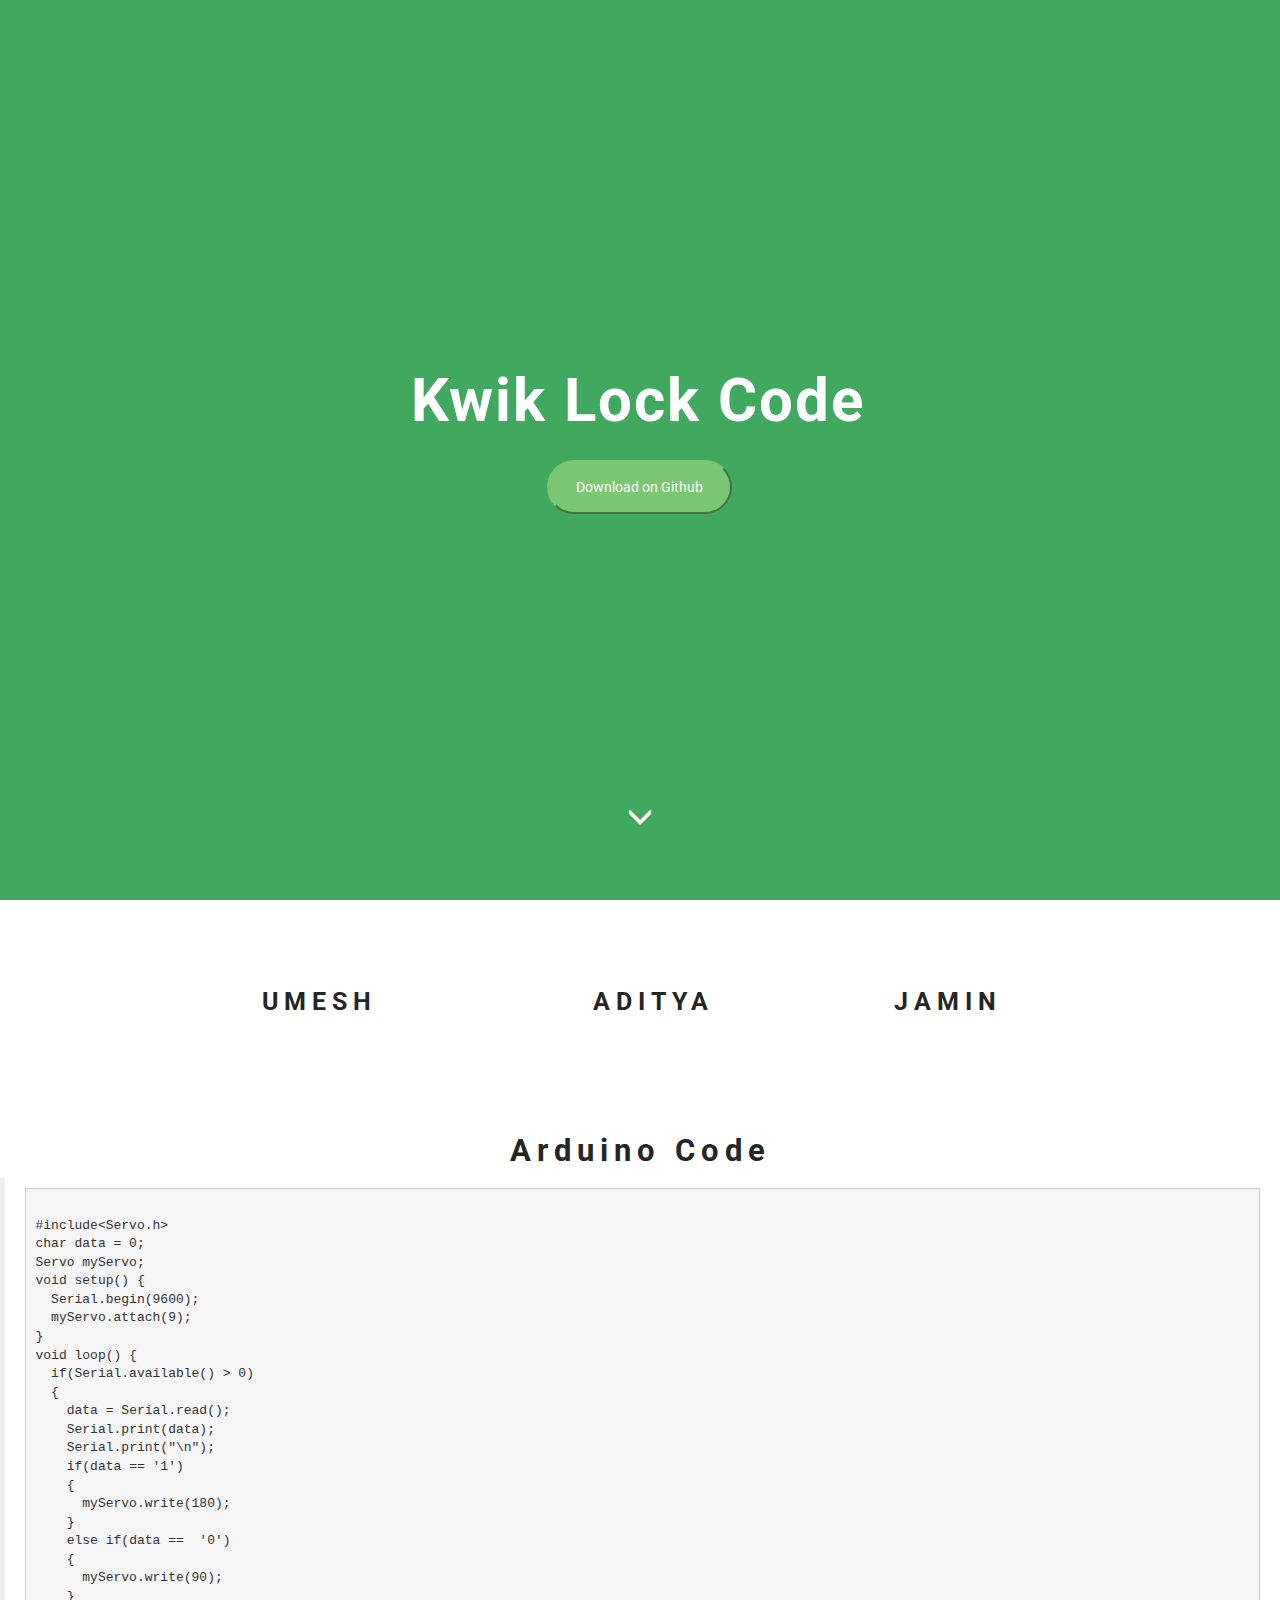
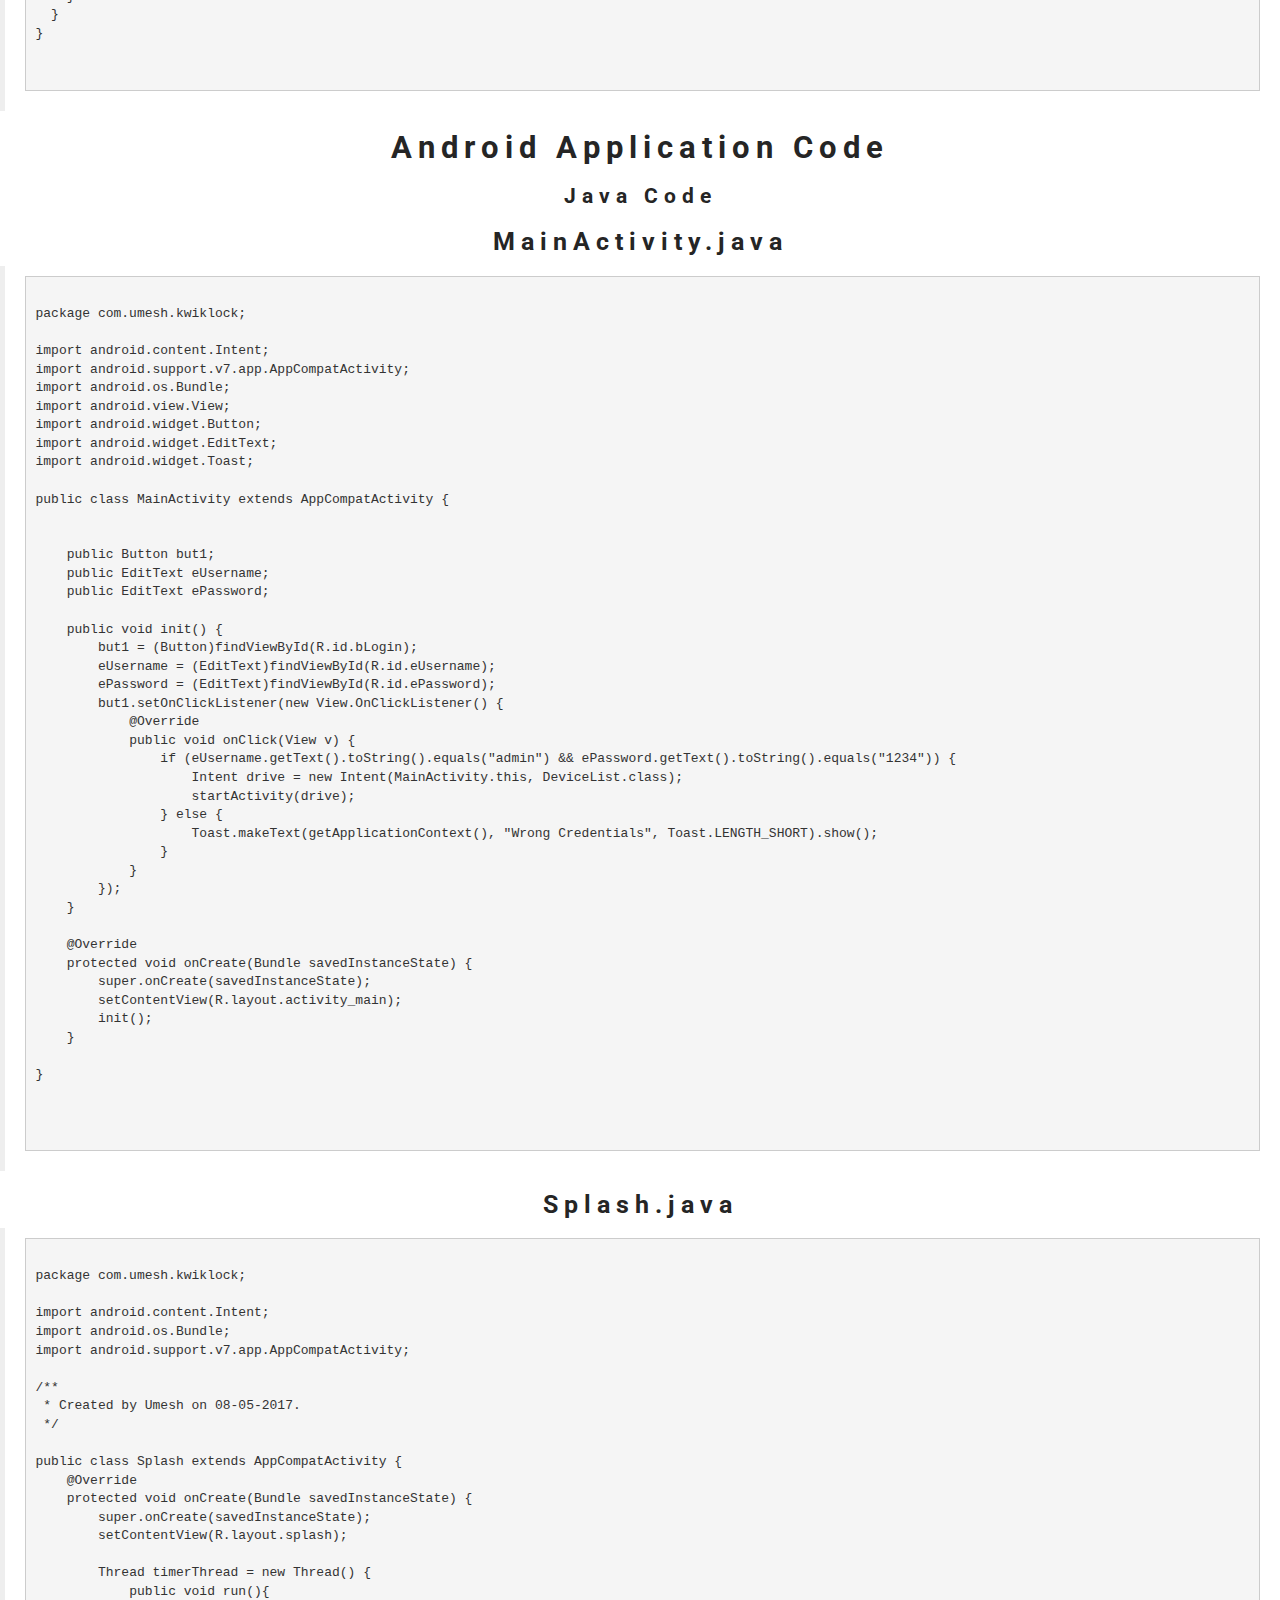
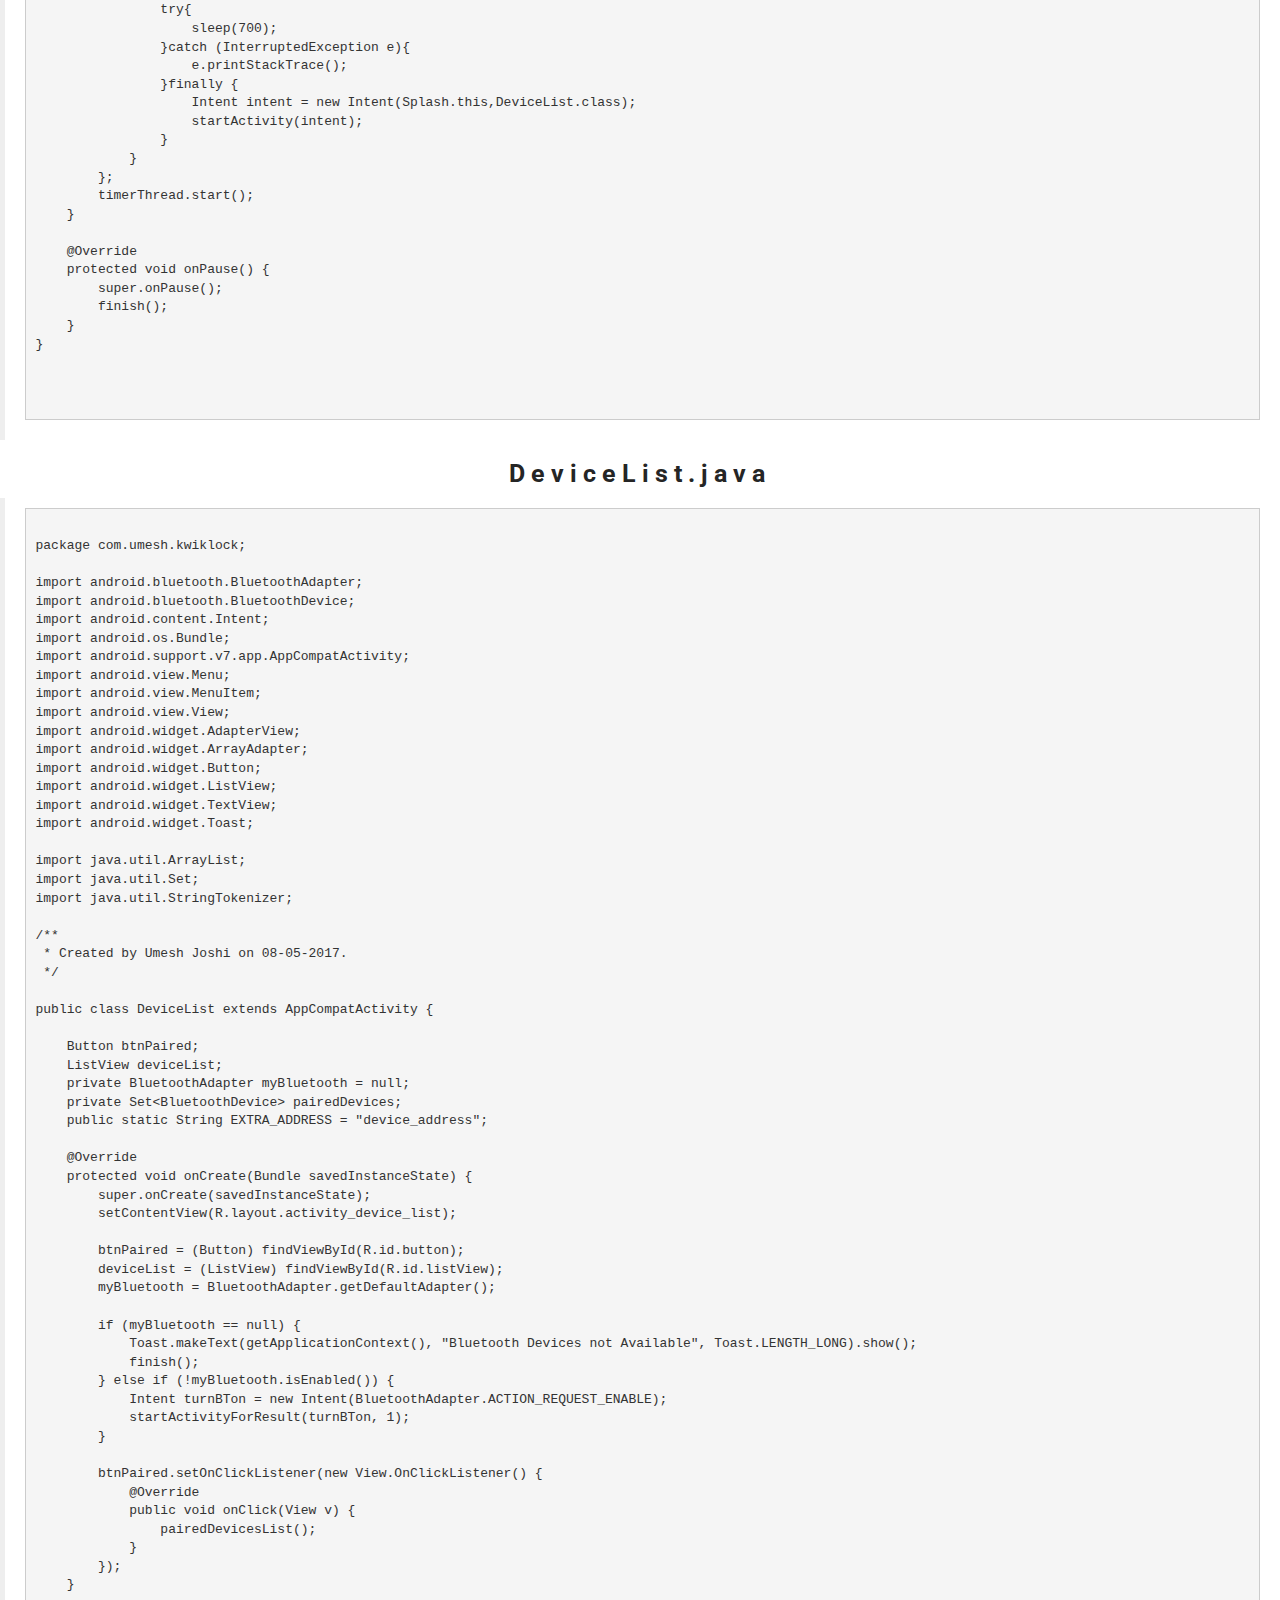
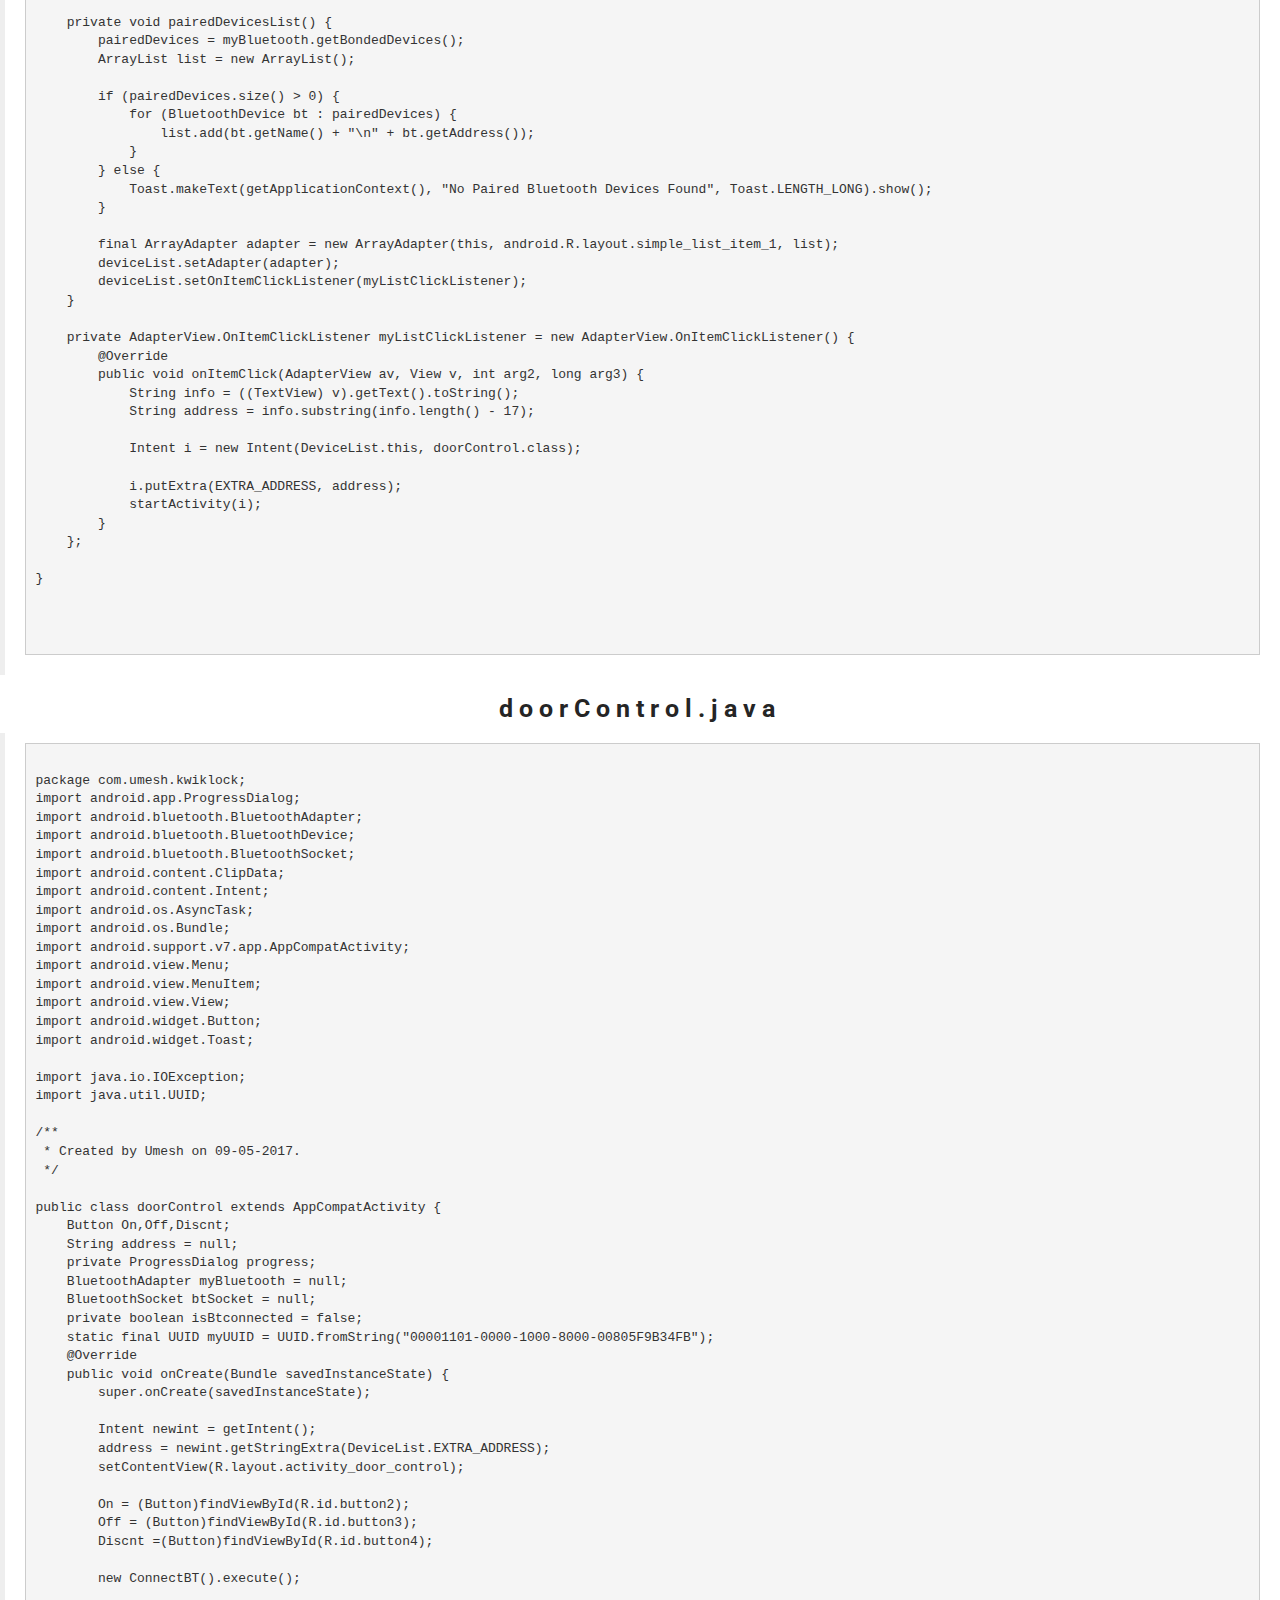
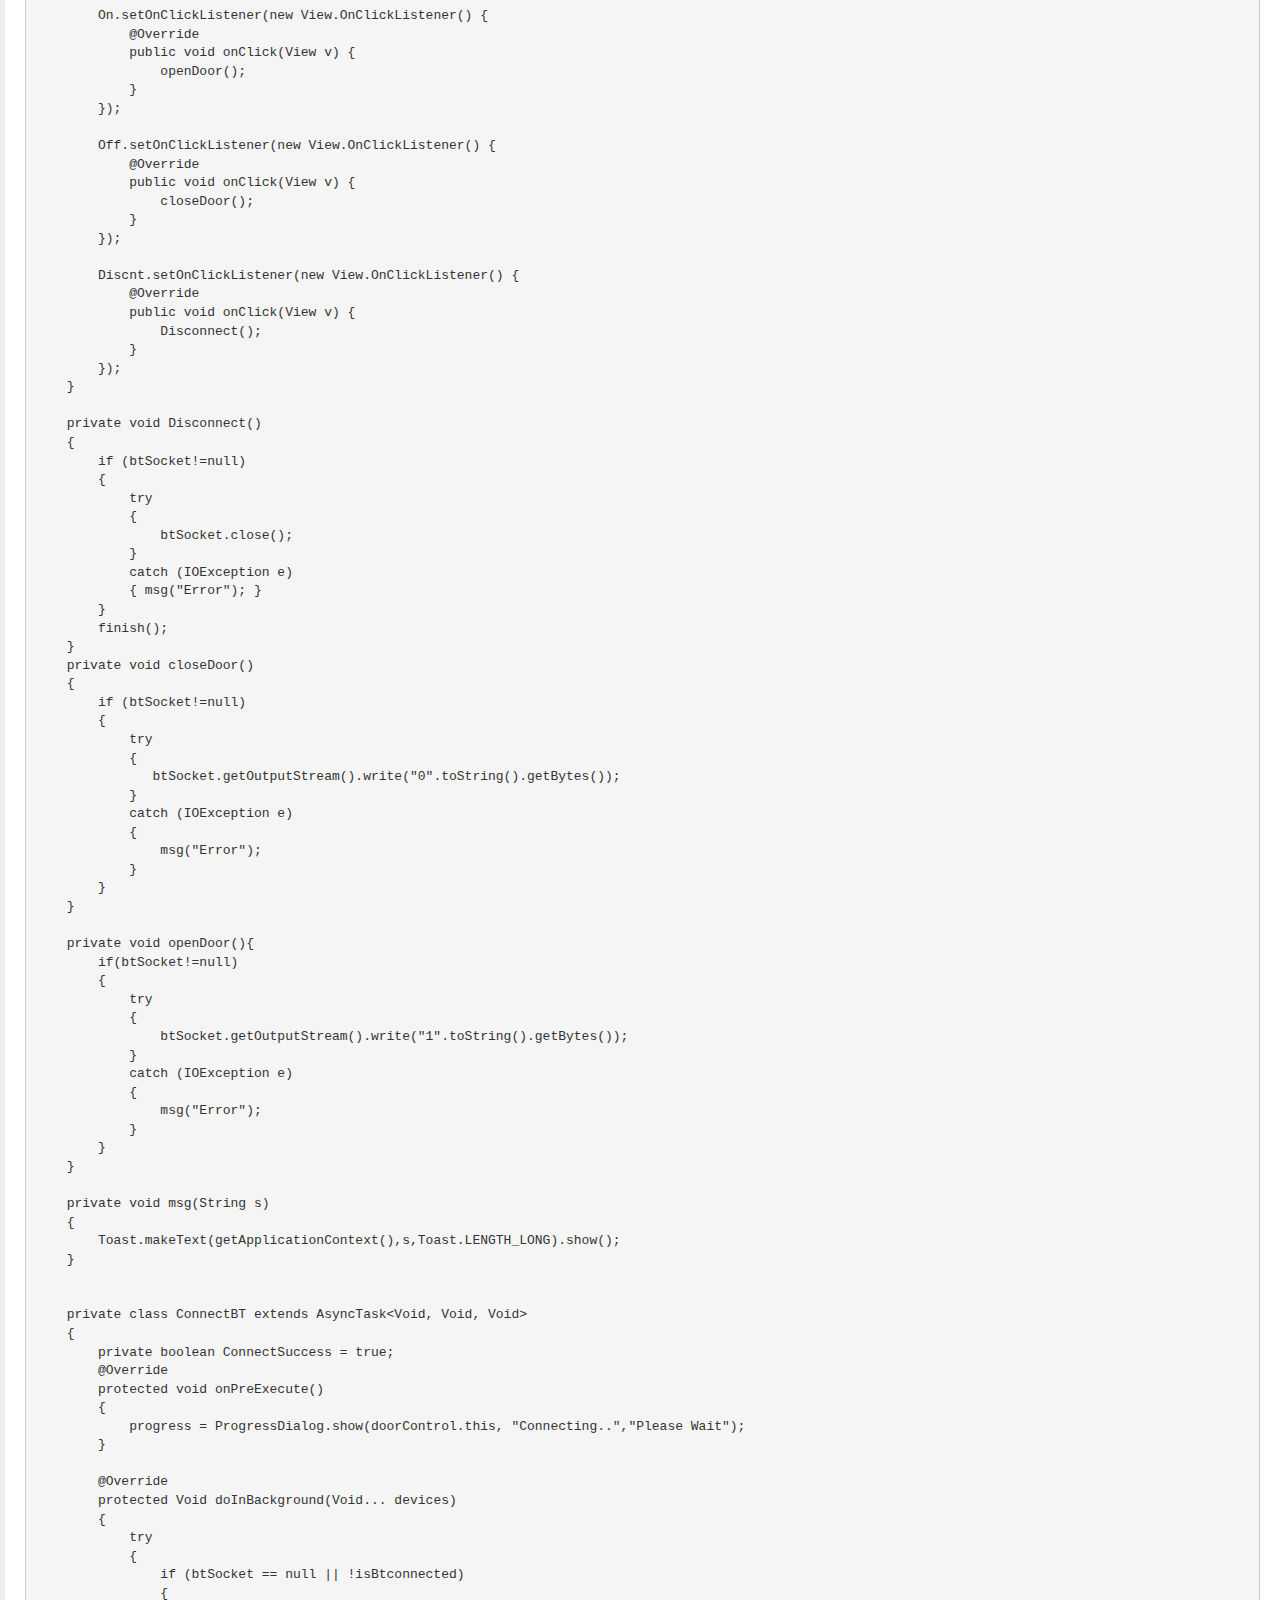
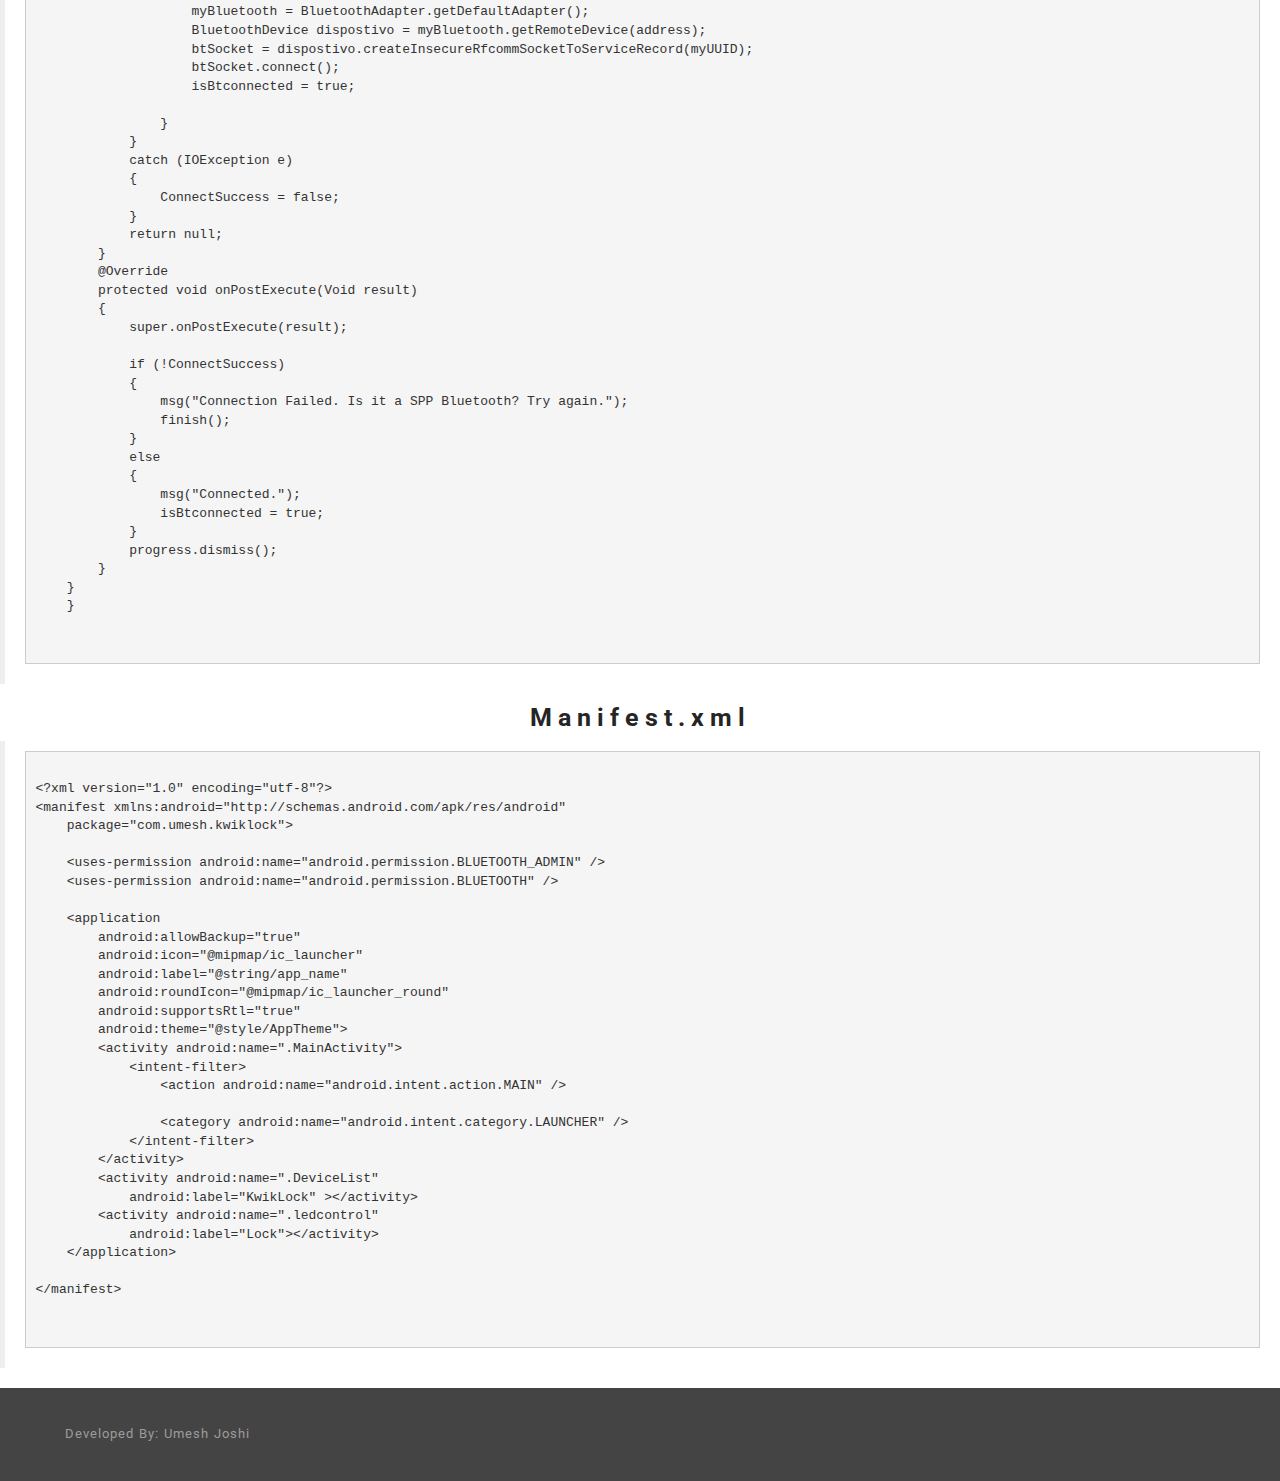
<file: Code-Snippets HTML/index.html>
<!DOCTYPE html>
<html>
<head>
  <meta charset="UTF-8">
  <meta http-equiv="X-UA-Compatible" content="IE=edge">
  <meta name="viewport" content="width=device-width, initial-scale=1">
  <meta name="description" content="">
  
  <link rel="stylesheet" href="https://fonts.googleapis.com/css?family=Roboto:700,400&amp;subset=cyrillic,latin,greek,vietnamese">
  <link rel="stylesheet" href="assets/bootstrap/css/bootstrap.min.css">
  <link rel="stylesheet" href="assets/animate.css/animate.min.css">
  <link rel="stylesheet" href="assets/mobirise/css/style.css">
  <link rel="stylesheet" href="assets/mobirise/css/mbr-additional.css" type="text/css">
  
  
  
</head>
<body>
<section class="mbr-box mbr-section mbr-section--relative mbr-section--fixed-size mbr-section--full-height mbr-section--bg-adapted" id="header4-0" style="background-color: rgb(65, 168, 95);">
    <div class="mbr-box__magnet mbr-box__magnet--sm-padding mbr-box__magnet--center-center">
        
        <div class="mbr-box__container mbr-section__container container">
            <div class="mbr-box mbr-box--stretched"><div class="mbr-box__magnet mbr-box__magnet--center-center">
                <div class="row"><div class=" col-sm-8 col-sm-offset-2">
                    <div class="mbr-hero animated fadeInUp">
                        <h1 class="mbr-hero__text">Kwik Lock Code</h1>
                        <button type="button" class="btn-success btn-lg" style="border-radius: 2em">Download on Github</button>
                        
                    </div>
                    
                </div></div>
            </div></div>
        </div>
        <div class="mbr-arrow mbr-arrow--floating text-center">
            <div class="mbr-section__container container">
                <a class="mbr-arrow__link" href="#header3-2"><i class="glyphicon glyphicon-menu-down"></i></a>
            </div>
        </div>
    </div>
</section>

<section class="engine"><a rel="external" href="https://mobirise.com">Mobirise</a></section><section class="mbr-section" id="header3-2">
    <div class="mbr-section__container container mbr-section__container--isolated">
        <div class="mbr-header mbr-header--wysiwyg row">
            <div class="col-sm-8 col-sm-offset-2">
                <h3 class="mbr-header__text"><p>UMESH&nbsp;&nbsp;&nbsp;&nbsp;&nbsp;&nbsp;&nbsp;&nbsp;&nbsp;&nbsp;&nbsp; &nbsp;&nbsp;&nbsp;&nbsp;&nbsp; ADITYA &nbsp; &nbsp; &nbsp; &nbsp; &nbsp; &nbsp;&nbsp;&nbsp;&nbsp;JAMIN</p></h3>
                
            </div>
        </div>
    </div>
</section>
<section>
<h1 style="text-align: center;">Arduino Code</h1>
  <blockquote>
  <pre>
    <code>
#include&ltServo.h&gt
char data = 0;
Servo myServo;
void setup() {
  Serial.begin(9600);
  myServo.attach(9);
}
void loop() {
  if(Serial.available() > 0)
  {
    data = Serial.read();
    Serial.print(data);
    Serial.print("\n");
    if(data == '1')
    {
      myServo.write(180);
    }
    else if(data ==  '0')
    {
      myServo.write(90);
    }
  }
}
    </code>
  </pre>
</blockquote>
</section>
<section>
  <h1 style="text-align: center;">Android Application Code</h1>
  <h3 style="text-align: center; ">Java Code</h3>
  <h2 style="text-align: center;">MainActivity.java</h2>
  <blockquote>
    <pre>
      <code>
package com.umesh.kwiklock;

import android.content.Intent;
import android.support.v7.app.AppCompatActivity;
import android.os.Bundle;
import android.view.View;
import android.widget.Button;
import android.widget.EditText;
import android.widget.Toast;

public class MainActivity extends AppCompatActivity {


    public Button but1;
    public EditText eUsername;
    public EditText ePassword;

    public void init() {
        but1 = (Button)findViewById(R.id.bLogin);
        eUsername = (EditText)findViewById(R.id.eUsername);
        ePassword = (EditText)findViewById(R.id.ePassword);
        but1.setOnClickListener(new View.OnClickListener() {
            @Override
            public void onClick(View v) {
                if (eUsername.getText().toString().equals("admin") && ePassword.getText().toString().equals("1234")) {
                    Intent drive = new Intent(MainActivity.this, DeviceList.class);
                    startActivity(drive);
                } else {
                    Toast.makeText(getApplicationContext(), "Wrong Credentials", Toast.LENGTH_SHORT).show();
                }
            }
        });
    }

    @Override
    protected void onCreate(Bundle savedInstanceState) {
        super.onCreate(savedInstanceState);
        setContentView(R.layout.activity_main);
        init();
    }

}

      </code>
    </pre>
  </blockquote>  
</section>
<section>
  <h2 style="text-align: center;">Splash.java</h2>
  <blockquote>
    <pre>
      <code>
package com.umesh.kwiklock;

import android.content.Intent;
import android.os.Bundle;
import android.support.v7.app.AppCompatActivity;

/**
 * Created by Umesh on 08-05-2017.
 */

public class Splash extends AppCompatActivity {
    @Override
    protected void onCreate(Bundle savedInstanceState) {
        super.onCreate(savedInstanceState);
        setContentView(R.layout.splash);

        Thread timerThread = new Thread() {
            public void run(){
                try{
                    sleep(700);
                }catch (InterruptedException e){
                    e.printStackTrace();
                }finally {
                    Intent intent = new Intent(Splash.this,DeviceList.class);
                    startActivity(intent);
                }
            }
        };
        timerThread.start();
    }

    @Override
    protected void onPause() {
        super.onPause();
        finish();
    }
}

      </code>
    </pre>
  </blockquote>
</section>
<section>
  <h2 style="text-align: center;">DeviceList.java</h2>
  <blockquote>
    <pre>
      <code>
package com.umesh.kwiklock;

import android.bluetooth.BluetoothAdapter;
import android.bluetooth.BluetoothDevice;
import android.content.Intent;
import android.os.Bundle;
import android.support.v7.app.AppCompatActivity;
import android.view.Menu;
import android.view.MenuItem;
import android.view.View;
import android.widget.AdapterView;
import android.widget.ArrayAdapter;
import android.widget.Button;
import android.widget.ListView;
import android.widget.TextView;
import android.widget.Toast;

import java.util.ArrayList;
import java.util.Set;
import java.util.StringTokenizer;

/**
 * Created by Umesh Joshi on 08-05-2017.
 */

public class DeviceList extends AppCompatActivity {

    Button btnPaired;
    ListView deviceList;
    private BluetoothAdapter myBluetooth = null;
    private Set&ltBluetoothDevice&gt pairedDevices;
    public static String EXTRA_ADDRESS = "device_address";

    @Override
    protected void onCreate(Bundle savedInstanceState) {
        super.onCreate(savedInstanceState);
        setContentView(R.layout.activity_device_list);

        btnPaired = (Button) findViewById(R.id.button);
        deviceList = (ListView) findViewById(R.id.listView);
        myBluetooth = BluetoothAdapter.getDefaultAdapter();

        if (myBluetooth == null) {
            Toast.makeText(getApplicationContext(), "Bluetooth Devices not Available", Toast.LENGTH_LONG).show();
            finish();
        } else if (!myBluetooth.isEnabled()) {
            Intent turnBTon = new Intent(BluetoothAdapter.ACTION_REQUEST_ENABLE);
            startActivityForResult(turnBTon, 1);
        }

        btnPaired.setOnClickListener(new View.OnClickListener() {
            @Override
            public void onClick(View v) {
                pairedDevicesList();
            }
        });
    }

    private void pairedDevicesList() {
        pairedDevices = myBluetooth.getBondedDevices();
        ArrayList list = new ArrayList();

        if (pairedDevices.size() > 0) {
            for (BluetoothDevice bt : pairedDevices) {
                list.add(bt.getName() + "\n" + bt.getAddress());
            }
        } else {
            Toast.makeText(getApplicationContext(), "No Paired Bluetooth Devices Found", Toast.LENGTH_LONG).show();
        }

        final ArrayAdapter adapter = new ArrayAdapter(this, android.R.layout.simple_list_item_1, list);
        deviceList.setAdapter(adapter);
        deviceList.setOnItemClickListener(myListClickListener);
    }

    private AdapterView.OnItemClickListener myListClickListener = new AdapterView.OnItemClickListener() {
        @Override
        public void onItemClick(AdapterView<?> av, View v, int arg2, long arg3) {
            String info = ((TextView) v).getText().toString();
            String address = info.substring(info.length() - 17);

            Intent i = new Intent(DeviceList.this, doorControl.class);

            i.putExtra(EXTRA_ADDRESS, address);
            startActivity(i);
        }
    };

}

      </code>
    </pre>
  </blockquote>
</section>
<section>
  <h2 style="text-align: center;">doorControl.java</h2>
  <blockquote>
    <pre>
      <code>
package com.umesh.kwiklock;
import android.app.ProgressDialog;
import android.bluetooth.BluetoothAdapter;
import android.bluetooth.BluetoothDevice;
import android.bluetooth.BluetoothSocket;
import android.content.ClipData;
import android.content.Intent;
import android.os.AsyncTask;
import android.os.Bundle;
import android.support.v7.app.AppCompatActivity;
import android.view.Menu;
import android.view.MenuItem;
import android.view.View;
import android.widget.Button;
import android.widget.Toast;

import java.io.IOException;
import java.util.UUID;

/**
 * Created by Umesh on 09-05-2017.
 */

public class doorControl extends AppCompatActivity {
    Button On,Off,Discnt;
    String address = null;
    private ProgressDialog progress;
    BluetoothAdapter myBluetooth = null;
    BluetoothSocket btSocket = null;
    private boolean isBtconnected = false;
    static final UUID myUUID = UUID.fromString("00001101-0000-1000-8000-00805F9B34FB");
    @Override
    public void onCreate(Bundle savedInstanceState) {
        super.onCreate(savedInstanceState);

        Intent newint = getIntent();
        address = newint.getStringExtra(DeviceList.EXTRA_ADDRESS);
        setContentView(R.layout.activity_door_control);

        On = (Button)findViewById(R.id.button2);
        Off = (Button)findViewById(R.id.button3);
        Discnt =(Button)findViewById(R.id.button4);

        new ConnectBT().execute();

        On.setOnClickListener(new View.OnClickListener() {
            @Override
            public void onClick(View v) {
                openDoor();
            }
        });

        Off.setOnClickListener(new View.OnClickListener() {
            @Override
            public void onClick(View v) {
                closeDoor();
            }
        });

        Discnt.setOnClickListener(new View.OnClickListener() {
            @Override
            public void onClick(View v) {
                Disconnect();
            }
        });
    }

    private void Disconnect()
    {
        if (btSocket!=null)
        {
            try
            {
                btSocket.close();
            }
            catch (IOException e)
            { msg("Error"); }
        }
        finish();
    }
    private void closeDoor()
    {
        if (btSocket!=null)
        {
            try
            {
               btSocket.getOutputStream().write("0".toString().getBytes());
            }
            catch (IOException e)
            {
                msg("Error");
            }
        }
    }

    private void openDoor(){
        if(btSocket!=null)
        {
            try
            {
                btSocket.getOutputStream().write("1".toString().getBytes());
            }
            catch (IOException e)
            {
                msg("Error");
            }
        }
    }

    private void msg(String s)
    {
        Toast.makeText(getApplicationContext(),s,Toast.LENGTH_LONG).show();
    }


    private class ConnectBT extends AsyncTask&ltVoid, Void, Void&gt
    {
        private boolean ConnectSuccess = true;
        @Override
        protected void onPreExecute()
        {
            progress = ProgressDialog.show(doorControl.this, "Connecting..","Please Wait");
        }

        @Override
        protected Void doInBackground(Void... devices)
        {
            try
            {
                if (btSocket == null || !isBtconnected)
                {
                    myBluetooth = BluetoothAdapter.getDefaultAdapter();
                    BluetoothDevice dispostivo = myBluetooth.getRemoteDevice(address);
                    btSocket = dispostivo.createInsecureRfcommSocketToServiceRecord(myUUID);
                    btSocket.connect();
                    isBtconnected = true;

                }
            }
            catch (IOException e)
            {
                ConnectSuccess = false;
            }
            return null;
        }
        @Override
        protected void onPostExecute(Void result)
        {
            super.onPostExecute(result);

            if (!ConnectSuccess)
            {
                msg("Connection Failed. Is it a SPP Bluetooth? Try again.");
                finish();
            }
            else
            {
                msg("Connected.");
                isBtconnected = true;
            }
            progress.dismiss();
        }
    }
    }
      </code>
    </pre>
  </blockquote>
</section>
<section>
<h2 style="text-align: center;">Manifest.xml</h2>
  <blockquote>
    <pre>
      <code>
&lt?xml version="1.0" encoding="utf-8"?&gt
&ltmanifest xmlns:android="http://schemas.android.com/apk/res/android"
    package="com.umesh.kwiklock"&gt

    &ltuses-permission android:name="android.permission.BLUETOOTH_ADMIN" /&gt
    &ltuses-permission android:name="android.permission.BLUETOOTH" /&gt

    &ltapplication
        android:allowBackup="true"
        android:icon="@mipmap/ic_launcher"
        android:label="@string/app_name"
        android:roundIcon="@mipmap/ic_launcher_round"
        android:supportsRtl="true"
        android:theme="@style/AppTheme"&gt
        &ltactivity android:name=".MainActivity"&gt
            &ltintent-filter&gt
                &ltaction android:name="android.intent.action.MAIN" /&gt

                &ltcategory android:name="android.intent.category.LAUNCHER" /&gt
            &lt/intent-filter&gt
        &lt/activity&gt
        &ltactivity android:name=".DeviceList"
            android:label="KwikLock" &gt&lt/activity&gt
        &ltactivity android:name=".ledcontrol"
            android:label="Lock"&gt&lt/activity&gt
    &lt/application&gt

&lt/manifest&gt
      </code>
    </pre>
  </blockquote>
</section>
<footer class="mbr-section mbr-section--relative mbr-section--fixed-size" id="footer1-1" style="background-color: rgb(68, 68, 68);">
    
    <div class="mbr-section__container container">
        <div class="mbr-footer mbr-footer--wysiwyg row" style="padding-top: 36.900000000000006px; padding-bottom: 36.900000000000006px;">
            <div class="col-sm-12">
                <p class="mbr-footer__copyright">Developed By: Umesh Joshi</p>
            </div>
        </div>
    </div>
</footer>


  <script src="assets/web/assets/jquery/jquery.min.js"></script>
  <script src="assets/bootstrap/js/bootstrap.min.js"></script>
  <script src="assets/smooth-scroll/smooth-scroll.js"></script>
  <script src="assets/mobirise/js/script.js"></script>
  
  
</body>
</html>
</file>
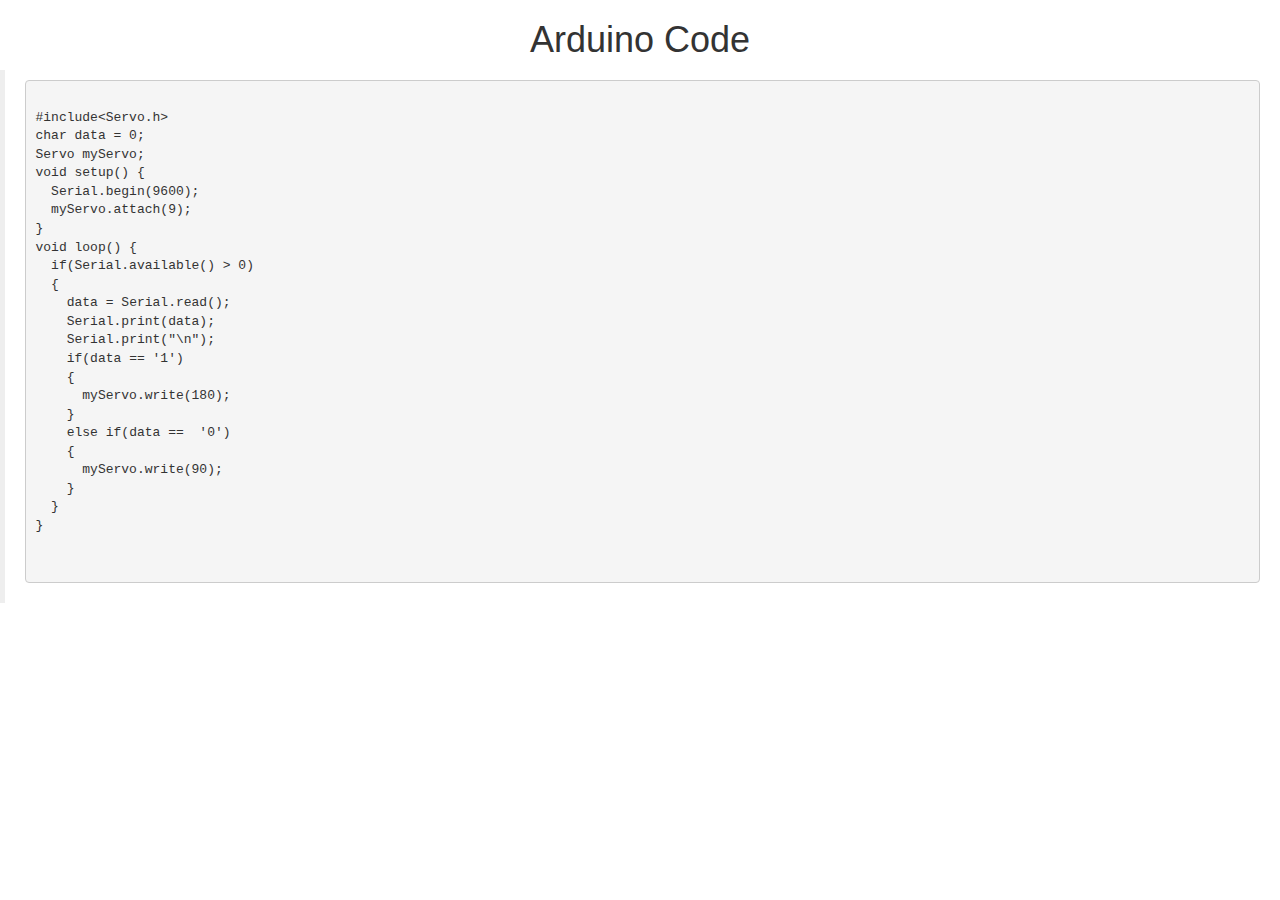
<file: Code-Snippets HTML/design.html>
<!DOCTYPE html>
<html>
<head>
	<title>Umesh Joshi</title>
	<link rel="stylesheet" href="css/bootstrap.min.css">
  <meta name="viewport" content="width=device-width, initial-scale=1">
</head>
<body>
<h1 style="text-align: center;">Arduino Code</h1>
<blockquote>
	<pre>
		<code>
#include&ltServo.h&gt
char data = 0;
Servo myServo;
void setup() {
  Serial.begin(9600);
  myServo.attach(9);
}
void loop() {
  if(Serial.available() > 0)
  {
    data = Serial.read();
    Serial.print(data);
    Serial.print("\n");
    if(data == '1')
    {
      myServo.write(180);
    }
    else if(data ==  '0')
    {
      myServo.write(90);
    }
  }
}
		</code>
	</pre>
</blockquote>
</body>
</html>
</file>
<file: Code-Snippets HTML/assets/mobirise/css/mbr-additional.css>
#header4-0 H1 {
  font-size: 60px;
}
#header3-2 P {
  text-align: left;
}
</file>
<file: Code-Snippets HTML/assets/mobirise/css/style.css>
.is-builder .animated {
  -webkit-animation-name: none !important;
  animation-name: none !important;
}
html {
  position: relative;
  min-height: 100%;
}
.mbr-embedded-video {
  position: relative;
}
.mbr-background-video,
.mbr-background-video-preview {
  bottom: 0;
  left: 0;
  overflow: hidden;
  position: absolute;
  right: 0;
  top: 0;
}
.mbr-parallax-background,
.mbr-background {
  background-attachment: fixed !important;
  background-position: 50% 0;
  background-repeat: no-repeat;
  background-size: cover !important;
}
.mbr-hidden-scrollbar .mbr-parallax-background {
  background-size: auto 130%;
}
.mobile .mbr-parallax-background {
  background-attachment: scroll !important;
}
.mbr-background {
  background-attachment: scroll !important;
}
.mbr-navbar {
  position: relative;
  width: 100%;
}
.mbr-navbar:before {
  content: "";
  display: block;
}
.mbr-navbar__brand-link:after,
.mbr-navbar__brand-img {
  max-height: 74px;
  height: 100%;
}
.mbr-navbar:before,
.mbr-navbar__container {
  height: 98px;
}
.mbr-navbar--ss .mbr-navbar__brand-link:after,
.mbr-navbar--ss .mbr-navbar__brand-img {
  height: 74px;
}
.mbr-navbar--ss:before,
.mbr-navbar--ss .mbr-navbar__container {
  height: 98px;
}
.mbr-navbar--xs .mbr-navbar__brand-link:after,
.mbr-navbar--xs .mbr-navbar__brand-img {
  height: 32px;
}
.mbr-navbar--xs:before,
.mbr-navbar--xs .mbr-navbar__container {
  height: 56px;
}
.mbr-navbar--s .mbr-navbar__brand-link:after,
.mbr-navbar--s .mbr-navbar__brand-img {
  height: 48px;
}
.mbr-navbar--s:before,
.mbr-navbar--s .mbr-navbar__container {
  height: 72px;
}
.mbr-navbar--m .mbr-navbar__brand-link:after,
.mbr-navbar--m .mbr-navbar__brand-img {
  height: 64px;
}
.mbr-navbar--m:before,
.mbr-navbar--m .mbr-navbar__container {
  height: 88px;
}
.mbr-navbar--l .mbr-navbar__brand-link:after,
.mbr-navbar--l .mbr-navbar__brand-img {
  height: 96px;
}
.mbr-navbar--l:before,
.mbr-navbar--l .mbr-navbar__container {
  height: 120px;
}
.mbr-navbar--xl .mbr-navbar__brand-link:after,
.mbr-navbar--xl .mbr-navbar__brand-img {
  height: 128px;
}
.mbr-navbar--xl:before,
.mbr-navbar--xl .mbr-navbar__container {
  height: 152px;
}
.mbr-navbar--short .mbr-navbar__brand-link:after,
.mbr-navbar--short .mbr-navbar__brand-img {
  height: 40px;
}
.mbr-navbar--short .mbr-brand__logo .mbr-iconfont{
  font-size: 40px;
}
.mbr-navbar--short:before,
.mbr-navbar--short .mbr-navbar__container {
  height: 64px;
}
.mbr-navbar--short .mbr-navbar__container {
  padding: 12px 0;
}
@media (max-width: 767px) {
  .mbr-navbar--short .mbr-navbar__brand-link:after,
  .mbr-navbar--short .mbr-navbar__brand-img {
    height: 31px;
  }
  .mbr-navbar--short:before,
  .mbr-navbar--short .mbr-navbar__container {
    height: 45px;
  }
  .mbr-navbar--short .mbr-navbar__container {
    padding: 7px 0;
  }
}
.mbr-navbar__brand-img {
  position: relative;
}
.mbr-navbar__brand-img,
.mbr-navbar__container,
.mbr-navbar__section {
  -webkit-transition: all 300ms ease-in-out 0s;
  -o-transition: all 300ms ease-in-out 0s;
  transition: all 300ms ease-in-out 0s;
}
.mbr-navbar__section {
  background: #2c2c2c;
  height: auto;
  position: absolute;
  top: 0;
  width: 100%;
  z-index: 1000;
}
.mbr-navbar__container {
  display: table;
  padding: 12px 0;
  width: 100%;
}
.mbr-navbar__menu-box {
  display: table;
  width: 100%;
}
.mbr-navbar__menu-box--inline-left,
.mbr-navbar__menu-box--inline-center,
.mbr-navbar__menu-box--inline-right {
  display: block;
  text-align: left;
}
.mbr-navbar__menu-box--inline-center {
  text-align: center;
}
.mbr-navbar__menu-box--inline-right {
  text-align: right;
}
.mbr-navbar__column {
  display: table-cell;
  vertical-align: middle;
}
.mbr-navbar__column--xxs {
  width: 1%;
}
.mbr-navbar__column--xs {
  width: 10%;
}
.mbr-navbar__column--s {
  width: 20%;
}
.mbr-navbar__column--m {
  width: 30%;
}
.mbr-navbar__column--l {
  width: 40%;
}
.mbr-navbar__column--xl {
  width: 50%;
}
.mbr-navbar__menu-box--inline-left .mbr-navbar__column,
.mbr-navbar__menu-box--inline-center .mbr-navbar__column,
.mbr-navbar__menu-box--inline-right .mbr-navbar__column {
  display: inline-block;
}
.mbr-navbar__items {
  float: left;
  padding-left: 0px;
  position: relative;
  left: -20px;
}
.mbr-navbar__items--right {
  float: right;
  left: 0;
}
.float-left {
  float: left;
}
.mbr-navbar__item {
  display: block;
  float: left;
  position: relative;
}
.mbr-navbar__hamburger {
  display: none;
  margin-top: -11px;
  position: absolute;
  right: 0;
  top: 50%;
  z-index: 10000;
}
.mbr-navbar--collapsed .mbr-navbar__container {
  position: relative;
}
.mbr-navbar--collapsed .mbr-navbar__column {
  display: block;
  width: 100%;
}
.mbr-navbar--collapsed .mbr-navbar__items--right {
  padding-top: 13px;
}
.mbr-navbar--collapsed .mbr-navbar__menu {
  background: rgba(0, 0, 0, 0.9);
  display: none;
  height: 100%;
  left: 0;
  position: fixed;
  top: 0;
  width: 100%;
  z-index: 9999;
}
.mbr-navbar--collapsed .mbr-navbar__menu-box {
  display: table-cell;
  vertical-align: middle;
}
.mbr-navbar--collapsed .mbr-navbar__items {
  float: none;
}
.mbr-navbar--collapsed .mbr-navbar__item {
  float: none;
}
.mbr-navbar--collapsed .mbr-navbar__hamburger {
  display: block;
}
.mbr-navbar--collapsed.mbr-navbar--open .mbr-navbar__menu {
  display: table;
}
.mbr-navbar--collapsed.mbr-navbar--open:not(.mbr-navbar--sticky) .mbr-navbar__section {
  background: none;
  position: fixed;
}
.mbr-navbar--collapsed.mbr-navbar--open .mbr-navbar__brand {
  visibility: hidden;
}
.mbr-navbar--collapsed.mbr-navbar--sticky.mbr-navbar--open .mbr-navbar__brand {
  visibility: visible;
}
.mbr-navbar--collapsed.mbr-navbar--open .mbr-navbar__brand-img,
.mbr-navbar--collapsed.mbr-navbar--open .mbr-navbar__container {
  -webkit-transition: none;
  -o-transition: none;
  transition: none;
}
.mbr-navbar--freeze.mbr-navbar--collapsed.mbr-navbar--open .mbr-navbar__hamburger,
.mbr-navbar--freeze.mbr-navbar--collapsed.mbr-navbar--open .mbr-navbar__hamburger:hover {
  color: #fff !important;
}
.mbr-navbar--sticky .mbr-navbar__section {
  position: fixed;
}
.mbr-navbar--absolute {
  position: absolute;
}
/* fix for popup menu conflict */
@media (max-width: 480px) {
  .mbr-navbar--absolute.mbr-navbar[id^=menu-] {
    position: absolute;
  }
}
.mbr-navbar--transparent .mbr-navbar__section {
  background: none;
}
.mbr-navbar--stuck .mbr-navbar__section,
.mbr-navbar--relative .mbr-navbar__section {
  background: #2c2c2c;
}
@media (max-width: 991px) {
  .mbr-navbar--auto-collapse .mbr-navbar__container {
    position: relative;
  }
  .mbr-navbar--auto-collapse .mbr-navbar__column {
    display: block;
    width: 100%;
  }
  .mbr-navbar__column {
    max-height: 100vh;
    overflow-x: hidden;
    overflow-y:auto;
  }
  .mbr-navbar__column::-webkit-scrollbar {
    display:none;
  }
  .mbr-navbar--auto-collapse .mbr-navbar__items--right {
    padding-top: 13px;
  }
  .mbr-navbar--auto-collapse .mbr-navbar__menu {
    background: rgba(0, 0, 0, 0.9);
    display: none;
    height: 100%;
    left: 0;
    position: fixed;
    top: 0;
    width: 100%;
    z-index: 9999;
  }
  .mbr-navbar--auto-collapse .mbr-navbar__menu-box {
    display: table-cell;
    vertical-align: middle;
  }
  .mbr-navbar--auto-collapse .mbr-navbar__items {
    float: none;
  }
  .mbr-navbar--auto-collapse .mbr-navbar__item {
    float: none;
  }
  .mbr-navbar--auto-collapse .mbr-navbar__hamburger {
    display: block;
  }
  .mbr-navbar--auto-collapse.mbr-navbar--open .mbr-navbar__menu {
    display: table;
  }
  .mbr-navbar--auto-collapse.mbr-navbar--open:not(.mbr-navbar--sticky) .mbr-navbar__section {
    background: none;
    position: fixed;
  }
  .mbr-navbar--auto-collapse.mbr-navbar--open .mbr-navbar__brand {
    visibility: hidden;
  }
  .mbr-navbar--auto-collapse.mbr-navbar--sticky.mbr-navbar--open .mbr-navbar__brand {
    visibility: visible;
  }
  .mbr-navbar--auto-collapse.mbr-navbar--open .mbr-navbar__brand-img,
  .mbr-navbar--auto-collapse.mbr-navbar--open .mbr-navbar__container {
    -webkit-transition: none;
    -o-transition: none;
    transition: none;
  }
}
.mbr-after-navbar:before {
  content: "";
  display: block;
  height: 98px;
}
.mbr-hamburger {
  cursor: pointer;
  height: 23px;
  width: 30px;
}
.mbr-hamburger:focus {
  outline: none;
}
.mbr-hamburger__line,
.mbr-hamburger__line:before,
.mbr-hamburger__line:after {
  content: "";
  position: absolute;
  display: block;
  height: 1px;
  cursor: pointer;
}
.mbr-hamburger__line,
.mbr-hamburger__line:before,
.mbr-hamburger__line:after {
  width: 30px;
  border-bottom: 5px solid;
  top: 9px;
}
.mbr-hamburger__line:before {
  top: -9px;
}
.mbr-hamburger__line:after {
  top: 9px;
}
.mbr-hamburger__line,
.mbr-hamburger__line:before,
.mbr-hamburger__line:after {
  -webkit-transition: all 300ms ease-in-out;
  transition: all 300ms ease-in-out;
}
.mbr-hamburger--open .mbr-hamburger__line {
  border-color: transparent;
}
.mbr-hamburger--open .mbr-hamburger__line:before,
.mbr-hamburger--open .mbr-hamburger__line:after {
  top: 0;
}
.mbr-hamburger--open .mbr-hamburger__line:before {
  -ms-transform: rotate(45deg);
  -webkit-transform: rotate(45deg);
  transform: rotate(45deg);
}
.mbr-hamburger--open .mbr-hamburger__line:after {
  top: 10px;
  -ms-transform: translatey(-10px) rotate(-45deg);
  -webkit-transform: translatey(-10px) rotate(-45deg);
  transform: translatey(-10px) rotate(-45deg);
}
@media (max-width: 767px) {
  .mbr-hamburger {
    height: 23px;
    width: 27px;
  }
  .mbr-hamburger__line,
  .mbr-hamburger__line:before,
  .mbr-hamburger__line:after {
    width: 27px;
    border-bottom: 4px solid;
    top: 9px;
  }
  .mbr-hamburger__line:before {
    top: -9px;
  }
  .mbr-hamburger__line:after {
    top: 9px;
  }
}

.navbar-dropdown .hamburger-icon {
  content: "";
  width: 16px;
  -webkit-box-shadow: 0 -6px 0 1px,0 0 0 1px,0 6px 0 1px;
  -moz-box-shadow: 0 -6px 0 1px,0 0 0 1px,0 6px 0 1px;
  box-shadow: 0 -6px 0 1px,0 0 0 1px,0 6px 0 1px;
}

.mbr-brand {
  display: block;
  float: left;
  position: relative;
}
.mbr-brand,
.mbr-brand:hover {
  text-decoration: none;
}
.mbr-brand__name {
  display: block;
  font-weight: bold;
  margin-top: 5px;
  text-align: center;
}
.mbr-brand__name,
.mbr-brand__name:hover {
  text-decoration: none;
}
.mbr-brand--inline {
  display: table;
}
.mbr-brand--inline:after {
  content: "";
  display: table-cell;
  width: 1px;
}
.mbr-brand--inline .mbr-brand__logo,
.mbr-brand--inline .mbr-brand__name {
  display: table-cell;
  vertical-align: middle;
}
.mbr-brand--inline .mbr-brand__logo {
  padding-right: 10px;
}
.mbr-brand--inline .mbr-brand__name {
  margin: 0;
  text-align: left;
}
.mbr-form {
  display: table;
  margin-top: -13px;
  position: relative;
  top: 14px;
  width: 100%;
}
.mbr-form__left,
.mbr-form__right {
  display: table-cell;
  vertical-align: top;
}
.mbr-form__left {
  padding-right: 3px;
}
.mbr-form__right {
  width: 1px;
}
@media (max-width: 530px) {
  .mbr-form {
    display: block;
    margin-top: -27px;
    position: relative;
    top: 26px;
  }
  .mbr-form__left,
  .mbr-form__right {
    display: block;
  }
  .mbr-form__left {
    margin-bottom: 12px;
    padding-right: 0;
  }
  .mbr-form__right {
    width: 100%;
  }
}
.mbr-section {
  padding: 0 20px;
}
.mbr-section--no-padding {
  padding: 0;
}
.mbr-section--relative {
  position: relative;
}
.mbr-section--fixed-size {
  overflow: hidden;
}
.mbr-section--full-height {
  height: 100vh;
}
.mbr-section--full-height.mbr-after-navbar:before {
  display: none;
}
.mbr-section--bg-adapted {
  background-attachment: scroll;
  background-position: 50% 0;
  background-repeat: no-repeat;
  background-size: cover;
}
.mbr-section--gray {
  background-color: #444444;
}
.mbr-section--light-gray {
  background-color: #f0f0f0;
}
.mbr-section--dark-gray {
  background-color: #3c3c3c;
}
.mbr-section__container {
  padding: 0;
  position: relative;
  z-index: 3;
}
.mbr-section__container--center {
  text-align: center;
}
.mbr-section__container--std-padding {
  padding: 93px 0;
}
.mbr-section__container--std-top-padding {
  padding-top: 93px;
}
.mbr-section__container--std-bot-padding {
  padding-bottom: 93px;
}
.mbr-section__container--sm-padding {
  padding: 41px 0;
}
.mbr-section__container--sm-top-padding {
  padding-top: 41px;
}
.mbr-section__container--sm-bot-padding {
  padding-bottom: 41px;
}
.mbr-section__container--isolated {
  padding-bottom: 93px;
  padding-top: 93px;
}
.mbr-section__container--first {
  padding-top: 93px;
  padding-bottom: 41px;
}
.mbr-section__container--middle {
  padding-bottom: 41px;
}
.mbr-section__container--last {
  padding-bottom: 93px;
}
.mbr-section__row {
  margin-left: -24px;
  margin-right: -24px;
}
.mbr-section__col {
  overflow: hidden;
  padding-left: 24px;
  padding-right: 24px;
}
.mbr-section__left {
  padding-right: 40px;
}
.mbr-section__right {
  padding-left: 15px;
}
.mbr-section__header {
  line-height: 1.5em;
  margin: -10px 0 0;
  text-align: center;
}
@media (min-width: 768px) {
  .mbr-section--short-paddings .mbr-section__container--std-padding {
    padding: 59px 0;
  }
  .mbr-section--short-paddings .mbr-section__container--std-top-padding {
    padding-top: 59px;
  }
  .mbr-section--short-paddings .mbr-section__container--std-bot-padding {
    padding-bottom: 59px;
  }
  .mbr-section--short-paddings .mbr-section__container--sm-padding {
    padding: 41px 0;
  }
  .mbr-section--short-paddings .mbr-section__container--sm-top-padding {
    padding-top: 41px;
  }
  .mbr-section--short-paddings .mbr-section__container--sm-bot-padding {
    padding-bottom: 41px;
  }
  .mbr-section--short-paddings .mbr-section__container--isolated {
    padding-bottom: 59px;
    padding-top: 59px;
  }
  .mbr-section--short-paddings .mbr-section__container--first {
    padding-top: 59px;
    padding-bottom: 41px;
  }
  .mbr-section--short-paddings .mbr-section__container--middle {
    padding-bottom: 41px;
  }
  .mbr-section--short-paddings .mbr-section__container--last {
    padding-bottom: 59px;
  }
}
@media (max-width: 767px) {
  .mbr-section__left {
    padding-right: 15px;
  }
  .mbr-section__right {
    padding-left: 15px;
    padding-top: 51px;
  }
}
.mbr-arrow {
  bottom: 71px;
  left: 0;
  line-height: 1px;
  padding: 0 20px;
  position: absolute;
  width: 100%;
  z-index: 3;
}
.mbr-arrow__link {
  display: inline-block;
  font-size: 26px;
}
.mbr-arrow__link,
.mbr-arrow__link:hover,
.mbr-arrow__link:focus {
  color: #fff;
}
.mbr-arrow--floating .mbr-arrow__link {
  -webkit-animation: floating-arrow 1.6s infinite ease-in-out 0s;
  -o-animation: floating-arrow 1.6s infinite ease-in-out 0s;
  animation: floating-arrow 1.6s infinite ease-in-out 0s;
}
@-webkit-keyframes floating-arrow {
  from {
    -webkit-transform: translateY(0);
    transform: translateY(0);
  }
  65% {
    -webkit-transform: translateY(11px);
    transform: translateY(11px);
  }
  to {
    -webkit-transform: translateY(0);
    transform: translateY(0);
  }
}
@-o-keyframes floating-arrow {
  from {
    -webkit-transform: translateY(0);
    transform: translateY(0);
  }
  65% {
    -webkit-transform: translateY(11px);
    transform: translateY(11px);
  }
  to {
    -webkit-transform: translateY(0);
    transform: translateY(0);
  }
}
@keyframes floating-arrow {
  from {
    -webkit-transform: translateY(0);
    transform: translateY(0);
  }
  65% {
    -webkit-transform: translateY(11px);
    transform: translateY(11px);
  }
  to {
    -webkit-transform: translateY(0);
    transform: translateY(0);
  }
}
.mbr-arrow--dark .mbr-arrow__link,
.mbr-arrow--dark .mbr-arrow__link:hover,
.mbr-arrow--dark .mbr-arrow__link:focus {
  color: #252525;
}
@media (max-width: 767px) {
  .mbr-arrow {
    bottom: 41px;
  }
}
@media (max-width: 320px) {
  .mbr-arrow {
    bottom: 21px;
    text-align: center;
  }
}
@media all and (device-width: 320px) and (device-height: 568px) and (orientation: portrait) {
  .mbr-arrow {
    bottom: 31px;
  }
}
.mbr-box {
  display: table;
  width: 100%;
}
.mbr-box--fixed {
  table-layout: fixed;
}
.mbr-box--stretched {
  height: 100%;
}
.mbr-box__magnet {
  display: table-cell;
  float: none;
  height: 100%;
  margin-bottom: 0;
  margin-top: 0;
  text-align: center;
  vertical-align: middle;
}
.mbr-box__magnet--sm-padding {
  padding: 41px 0;
}
.mbr-box__magnet--top-left,
.mbr-box__magnet--top-center,
.mbr-box__magnet--top-right {
  vertical-align: top;
}
.mbr-box__magnet--bottom-left,
.mbr-box__magnet--bottom-center,
.mbr-box__magnet--bottom-right {
  vertical-align: bottom;
}
.mbr-box__magnet--top-left,
.mbr-box__magnet--center-left,
.mbr-box__magnet--bottom-left {
  text-align: left;
}
.mbr-box__magnet--top-right,
.mbr-box__magnet--center-right,
.mbr-box__magnet--bottom-right {
  text-align: right;
}
.mbr-box__container {
  height: 50%;
}
@media (max-width: 767px) {
  .mbr-box__container {
    height: 100%;
  }
  .mbr-box--adapted {
    display: block;
  }
  .mbr-box--adapted > .mbr-box__magnet {
    display: block;
    height: auto;
  }
}
.mbr-overlay {
  background: #222;
  bottom: 0;
  left: 0;
  position: absolute;
  right: 0;
  top: 0;
  z-index: 2;
}
.mbr-google-map__marker {
  color: #252525;
  display: none;
  margin: 0;
}
.mbr-google-map--loaded .mbr-google-map__marker {
  display: block;
}
.mbr-hero {
  color: #fff;
  position: relative;
}
.mbr-hero__text {
  font-size: 46px;
  font-weight: bold;
  left: -2px;
  letter-spacing: 2px;
  line-height: 50px;
  margin: -18px 0 1px 0;
  padding-bottom: 41px;
  position: relative;
  top: 8px;
}
.mbr-hero__subtext {
  font-size: 21px;
  line-height: 29px;
  margin: -32px 0 3px 0;
  padding: 0 0 41px 0;
  position: relative;
  top: 6px;
}
.mbr-figure {
  display: inline-block;
  /*line-height: 1px;*/
  margin: 0;
  max-width: 100%;
  overflow: hidden;
  position: relative;
}
.mbr-figure--no-bg {
  background: none;
}
.mbr-figure--full-width {
  display: block;
  width: 100%;
}
.mbr-figure.mbr-after-navbar:before {
  display: none;
}
.mbr-figure--full-width iframe,
.mbr-figure--full-width .mbr-figure__img,
.mbr-figure--full-width .mbr-figure__map {
  width: 100%;
}
.mbr-figure iframe,
.mbr-figure__img,
.mbr-figure__map {
  max-width: 100%;
}
@-webkit-keyframes mapCircleLoading {
  from {
    -webkit-transform: rotate(0deg);
  }
  to {
    -webkit-transform: rotate(359deg);
  }
}
@keyframes mapCircleLoading {
  from {
    transform: rotate(0deg);
  }
  to {
    transform: rotate(359deg);
  }
}
.mbr-figure__map {
  height: 400px;
  position: relative;
}
.mbr-figure__map--short {
  height: 300px;
}
.mbr-figure__map iframe {
  height: 100%;
  width: 100%;
}
.mbr-figure__map [data-state-details] {
  color: #6b6763;
  font-family: "Roboto", Helvetica, Arial, sans-serif;
  height: 1.5em;
  margin-top: -0.75em;
  padding-left: 20px;
  padding-right: 20px;
  position: absolute;
  text-align: center;
  top: 50%;
  width: 100%;
}
.mbr-figure__map[data-state] {
  background: #e9e5dc;
}
.mbr-figure__map[data-state="loading"] [data-state-details] {
  display: none;
}
.mbr-figure__map[data-state="loading"]::after {
  content: "";
  -webkit-animation: mapCircleLoading .6s infinite linear;
  animation: mapCircleLoading .6s infinite linear;
  border-radius: 50%;
  border: 6px rgba(255, 255, 255, 0.35) solid;
  border-top-color: #fff;
  height: 40px;
  left: 50%;
  margin-left: -20px;
  margin-top: -20px;
  position: absolute;
  top: 50%;
  width: 40px;
}
.mbr-figure__caption {
  background: rgba(0, 0, 0, 0.5);
  bottom: 0;
  color: #fff;
  display: block;
  font-size: 17px;
  left: 0;
  line-height: 1.3em;
  min-height: 53px;
  padding: 17px 20px;
  position: absolute;
  text-align: left;
  width: 100%;
}
.mbr-figure__caption--no-padding {
  padding: 17px 0;
}
.mbr-figure--wysiwyg .mbr-figure__caption a,
.mbr-figure--wysiwyg .mbr-figure__caption a:hover {
  color: inherit;
  text-decoration: underline;
}
.mbr-figure--caption-inside-top .mbr-figure__caption {
  bottom: auto;
  top: 0;
}
.mbr-figure--caption-outside-top .mbr-figure__caption,
.mbr-figure--caption-outside-bottom .mbr-figure__caption {
  background: none;
  position: relative;
}
.mbr-figure--no-bg.mbr-figure--caption-outside-top .mbr-figure__caption,
.mbr-figure--no-bg.mbr-figure--caption-outside-bottom .mbr-figure__caption {
  color: #252525;
}
.mbr-figure--no-bg.mbr-figure--caption-outside-top .mbr-figure__caption {
  margin-top: -3px;
  padding-top: 0;
}
.mbr-figure--no-bg.mbr-figure--caption-outside-bottom .mbr-figure__caption {
  margin-top: -2px;
  padding-bottom: 0;
  top: 2px;
}
.mbr-figure__caption--std-grid {
  background: none;
  z-index: 2;
  overflow: hidden;
}
@media (min-width: 768px) {
  .mbr-figure__caption--std-grid {
    width: 715px;
    left: 50%;
    margin-left: -357.5px;
    padding: 17px 0;
  }
}
@media (min-width: 992px) {
  .mbr-figure__caption--std-grid {
    width: 935px;
    margin-left: -467.5px;
  }
}
@media (min-width: 1200px) {
  .mbr-figure__caption--std-grid {
    width: 1150px;
    margin-left: -575px;
  }
}
.mbr-figure__caption--std-grid:before {
  bottom: 0;
  content: "";
  position: absolute;
  top: 0;
  width: 200%;
  z-index: -1;
  margin-left: -50%;
}
.mbr-figure--caption-inside-top .mbr-figure__caption--std-grid:before,
.mbr-figure--caption-inside-bottom .mbr-figure__caption--std-grid:before {
  background: rgba(0, 0, 0, 0.6);
}
.mbr-figure__caption-small {
  color: #ccc;
  display: block;
  font-size: 14px;
  line-height: 1.3em;
}
.mbr-figure--no-bg.mbr-figure--caption-outside-top .mbr-figure__caption-small,
.mbr-figure--no-bg.mbr-figure--caption-outside-bottom .mbr-figure__caption-small {
  color: #777;
}
@media (max-width: 767px) {
  .mbr-figure--adapted {
    display: block;
    width: 100%;
  }
  .mbr-figure--adapted iframe,
  .mbr-figure--adapted .mbr-figure__img,
  .mbr-figure--adapted .mbr-figure__map {
    width: 100%;
  }
  .mbr-figure--caption-inside-top .mbr-figure__caption,
  .mbr-figure--caption-inside-bottom .mbr-figure__caption {
    background: none;
    position: relative;
  }
  .mbr-figure--caption-inside-top .mbr-figure__caption--std-grid:before,
  .mbr-figure--caption-inside-bottom .mbr-figure__caption--std-grid:before {
    display: none;
  }
}
.mbr-reviews {
  list-style: none;
  margin: 0 -15px;
  padding: 3px 0 0 0;
}
.mbr-reviews__item {
  position: relative;
  margin-top: 39px;
}
.mbr-reviews__text {
  background: #fafafa;
  border-radius: 3px;
  border: 1px solid #ededed;
  color: #777;
  font-size: 16px;
  line-height: 26px;
  padding: 20px;
  position: relative;
}
.mbr-reviews__text:before {
  -webkit-transform: rotate(45deg);
  -ms-transform: rotate(45deg);
  -o-transform: rotate(45deg);
  transform: rotate(45deg);
  width: 14px;
  height: 14px;
  background-color: #fafafa;
  border-color: #ededed;
  border-style: none solid solid none;
  border-width: 0 1px 1px 0;
  bottom: -8px;
  content: "";
  display: block;
  left: 50px;
  position: absolute;
}
.mbr-reviews__p {
  margin: 0;
}
.mbr-reviews__author {
  margin-top: 30px;
  padding-left: 102px;
  position: relative;
}
.mbr-reviews__author--short {
  margin-top: 27px;
  padding-left: 32px;
}
.mbr-reviews__author-img {
  width: 50px;
  height: 50px;
  border-radius: 50%;
  left: 33px;
  position: absolute;
  top: 0;
}
.mbr-reviews__author-name {
  color: #777;
  font-size: 14px;
  font-weight: bold;
  position: relative;
  top: -3px;
}
.mbr-reviews__author-bio {
  color: #999;
  font-size: 12px;
}
@media (max-width: 767px) {
  .mbr-reviews__author {
    padding-bottom: 32px;
  }
  .mbr-reviews__author--short {
    padding-bottom: 1px;
  }
}
@media (min-width: 768px) and (max-width: 991px) {
  .mbr-reviews__item:nth-of-type(2n+1) {
    clear: left;
  }
}
@media (min-width: 992px) {
  .mbr-reviews__item:nth-of-type(3n+1) {
    clear: left;
  }
}
@media (max-width: 991px) {
  .mbr-header--reduce .mbr-header__text {
    padding-top: 1em;
    margin-top: -1em;
  }
}
.mbr-header {
  margin-top: -20px;
  padding: 0;
  position: relative;
  text-align: left;
  top: 10px;
}
.mbr-header--std-padding {
  padding-bottom: 41px;
}
.mbr-header--center {
  text-align: center;
}
.mbr-header__text {
  display: block;
  font-size: 25px;
  font-weight: bold;
  letter-spacing: 6px;
  line-height: 1.5em;
  margin: 0;
}
.mbr-header__subtext {
  color: #777;
  font-size: 14px;
  font-style: italic;
  letter-spacing: 1px;
  margin: 8px 0 7px 0;
}
.mbr-header--inline {
  margin-top: 0;
  padding: 41px 0 28px 0;
  top: 0;
}
.mbr-header--inline .mbr-header__text {
  letter-spacing: 4px;
  line-height: 1em;
  margin: 15px 0 0 0;
}
@media (max-width: 767px) {
  .mbr-header--inline {
    padding: 47px 0 38px 0;
  }
  .mbr-header--inline .mbr-header__text {
    display: block;
    margin: 0 0 38px 0;
  }
  .mbr-header--auto-align .mbr-header__text,
  .mbr-header--auto-align .mbr-header__subtext {
    left: 0;
    text-align: center !important;
  }
}
@media (min-width: 768px) {
  .mbr-header--reduce {
    margin-top: -5px;
    top: 2px;
  }
  .mbr-header--reduce .mbr-header__text {
    font-size: 16px;
    letter-spacing: 1px;
    line-height: 1.1em;
    padding-top: 0.4em;
    margin-top: -0.4em;
  }
}
.mbr-social-icons__icon {
  -webkit-transition: all 0.2s ease-in-out 0s;
  -o-transition: all 0.2s ease-in-out 0s;
  transition: all 0.2s ease-in-out 0s;
  color: #fff;
  cursor: pointer;
  display: inline-block;
  font-size: 29px;
  height: 56px;
  line-height: 61px;
  margin: 0 10px 13px 0;
  position: relative;
  text-align: center;
  width: 56px;
}
.mbr-social-icons__icon:hover {
  color: #fff;
}
.mbr-social-icons--style-1 .mbr-social-icons__icon:hover {
  background: #252525 !important;
}
.mbr-contacts {
  color: #9c9c9c;
  font-size: 14px;
  line-height: 1.7em;
  padding: 45px 0 46px;
}
.mbr-contacts__img {
  max-width: 100%;
  margin: 6px 0 5px 40px;
}
.mbr-contacts__img--left {
  margin-left: 0;
}
.mbr-contacts__text {
  margin: 0;
}
.mbr-contacts__header {
  color: #fff;
  font-size: 14px;
  letter-spacing: 1px;
  margin-bottom: 20px;
  margin-top: 3px;
}
.mbr-contacts__list {
  list-style: none;
  margin: 0;
  padding: 0;
}
@media (max-width: 767px) {
  .mbr-contacts__img {
    margin-bottom: 10px;
  }
  .mbr-contacts__header {
    margin-top: 20px;
    margin-bottom: 10px;
  }
  .mbr-contacts__column {
    margin-top: 37px;
  }
}
.mbr-footer {
  color: #9c9c9c;
  font-size: 13px;
  letter-spacing: 1px;
  line-height: 1.5em;
  padding: 37px 0 39px;
  word-spacing: 1px;
}
.mbr-footer__copyright {
  margin: 0;
}
.mbr-buttons {
  margin: -26px 0 13px 0;
  position: relative;
  text-align: left;
  top: 26px;
}
.mbr-buttons__btn,
.mbr-buttons__link {
  margin: 0 10px 13px 0;
}
.mbr-buttons__btn,
.mbr-buttons__link,
.mbr-buttons__btn:hover,
.mbr-buttons__link:hover {
  text-decoration: none;
}
.mbr-buttons--top {
  top: 44px;
  margin-top: -62px;
}
.mbr-buttons--no-offset {
  margin-top: 0;
  top: 0;
}
.mbr-buttons--only-links {
  left: -20px;
}
.mbr-buttons--center {
  left: 5px;
  text-align: center;
}
.mbr-buttons--center.mbr-buttons--only-links {
  left: 0;
}
.mbr-buttons--right {
  text-align: right;
}
.mbr-buttons--right .mbr-buttons__btn,
.mbr-buttons--right .mbr-buttons__link {
  margin: 0 0 13px 10px;
}
.mbr-buttons--right.mbr-buttons--only-links {
  left: 20px;
}
.mbr-buttons--activated {
  left: 5px;
  text-align: center;
}
.mbr-buttons--activated .mbr-buttons__btn,
.mbr-buttons--activated .mbr-buttons__link {
  margin-left: 0;
  margin-right: 0;
}
.mbr-buttons--activated .mbr-buttons__link {
  font-size: 25px;
  padding: 10px 30px 2px;
}
.mbr-buttons--activated .mbr-buttons__btn {
  font-size: 15px;
  margin-top: 9px;
  padding: 15px 30px;
}
.mbr-buttons--freeze.mbr-buttons--activated .mbr-buttons__link {
  font-size: 25px !important;
}
.mbr-buttons--freeze.mbr-buttons--activated .mbr-buttons__link,
.mbr-buttons--freeze.mbr-buttons--activated .mbr-buttons__link:hover {
  color: #fff !important;
}
.mbr-buttons--freeze.mbr-buttons--activated .mbr-buttons__btn {
  font-size: 15px !important;
}
@media (max-width: 991px) {
  .mbr-buttons {
    top: 0;
  }
  form:not(.mbr-form) .mbr-buttons {
    top: 26px;
  }
  .mbr-buttons:first-child {
    margin-top: 0;
  }
  .mbr-buttons--active {
    left: 5px;
    text-align: center;
  }
  .mbr-buttons--active .mbr-buttons__btn,
  .mbr-buttons--active .mbr-buttons__link {
    margin-left: 0;
    margin-right: 0;
  }
  .mbr-buttons--right.mbr-buttons--only-links {
    left: 0;
  }
  .mbr-buttons--active .mbr-buttons__link {
    font-size: 25px;
    padding: 10px 30px 2px;
  }
  .mbr-buttons--active .mbr-buttons__btn {
    font-size: 15px;
    margin-top: 9px;
    padding: 15px 30px;
  }
  .mbr-buttons--freeze.mbr-buttons--active .mbr-buttons__link {
    font-size: 25px !important;
  }
  .mbr-buttons--freeze.mbr-buttons--active .mbr-buttons__link,
  .mbr-buttons--freeze.mbr-buttons--active .mbr-buttons__link:hover {
    color: #fff !important;
  }
  .mbr-buttons--freeze.mbr-buttons--active .mbr-buttons__btn {
    font-size: 15px !important;
  }
}
@media (max-width: 767px) {
  .mbr-buttons--auto-align {
    left: 5px;
    margin-top: -26px;
    text-align: center;
    top: 26px;
  }
  .mbr-buttons--auto-align.mbr-buttons--only-links {
    left: 0;
  }
}
@media (max-width: 530px) {
  .mbr-buttons {
    left: 0;
  }
  .mbr-buttons__btn,
  .mbr-buttons__link,
  .mbr-buttons--right .mbr-buttons__btn,
  .mbr-buttons--right .mbr-buttons__link {
    display: inline-block;
    margin: 0 0 13px 0;
    text-align: center;
    width: 100%;
  }
  .mbr-buttons--activated .mbr-buttons__btn,
  .mbr-buttons--activated .mbr-buttons__link,
  .mbr-buttons--active .mbr-buttons__btn,
  .mbr-buttons--active .mbr-buttons__link {
    width: auto;
  }
  .mbr-buttons--activated .mbr-buttons__btn,
  .mbr-buttons--active .mbr-buttons__btn {
    margin-top: 9px;
  }
}
.mbr-article {
  color: #777;
  font-size: 17px;
  line-height: 27px;
  text-align: left;
  position: relative;
  margin-top: -21px;
  top: 14px;
}
.mbr-article--wysiwyg h1,
.mbr-article--wysiwyg h2,
.mbr-article--wysiwyg h3,
.mbr-article--wysiwyg h4,
.mbr-article--wysiwyg h5,
.mbr-article--wysiwyg h6 {
  color: #252525;
  display: block;
  font-weight: bold;
  line-height: 1.3em;
  text-align: left;
}
.mbr-article--wysiwyg h1 {
  font-size: 27px;
  letter-spacing: 3px;
}
.mbr-article--wysiwyg h2 {
  font-size: 23px;
  letter-spacing: 2px;
}
.mbr-article--wysiwyg h3 {
  font-size: 19px;
  letter-spacing: 1px;
}
.mbr-article--wysiwyg h4 {
  font-size: 14px;
}
.mbr-article--wysiwyg h5 {
  font-size: 11px;
}
.mbr-article--wysiwyg h6 {
  font-size: 10px;
}
.mbr-article--wysiwyg p,
.mbr-article--wysiwyg ul,
.mbr-article--wysiwyg ol,
.mbr-article--wysiwyg blockquote {
  margin: 0 0 10px 0;
}
.mbr-article--wysiwyg blockquote {
  font-size: 17px;
  border-color: #f97352;
}
@media (max-width: 767px) {
  .mbr-article--auto-align.mbr-article--wysiwyg p,
  .mbr-article--auto-align {
    text-align: left !important;
  }
}
.social-likes__counter {
  -webkit-transition: all 0.2s ease-in-out 0s;
  -o-transition: all 0.2s ease-in-out 0s;
  transition: all 0.2s ease-in-out 0s;
  background: #3c3c3c;
  border-radius: 23px;
  font-size: 12px;
  height: 23px;
  line-height: 24px;
  min-width: 23px;
  padding: 0 5px;
  position: absolute;
  right: -7px;
  text-align: center;
  top: -7px;
}
.social-likes__counter_empty {
  display: none;
}
.social-likes_style-1 .social-likes__icon:hover {
  background: #252525 !important;
}
.social-likes_style-1 .social-likes__icon:hover .social-likes__counter {
  background: #f97352;
}
.social-likes_style-2 .social-likes__icon {
  background: #252525;
}
.social-likes_style-2 .social-likes__counter {
  background: #f97352;
}
.social-likes_style-2 .social-likes__icon:hover .social-likes__counter {
  background: #3c3c3c;
}
.mbr-plan {
  padding-bottom: 41px;
  padding-left: 1px;
  padding-right: 0;
  position: relative;
}
.mbr-plan--first,
.mbr-plan:first-child {
  padding-left: 0;
}
.mbr-plan--last,
.mbr-plan:last-child {
  padding-bottom: 93px;
}
.mbr-plan__box {
  background: #fff;
}
.mbr-plan__header {
  background: #444;
  overflow: hidden;
  padding: 20px 15px;
  color: #fff;
}
.mbr-plan__number {
  border-bottom: 1px dotted #ddd;
  color: #333;
  font-size: 80px;
  line-height: 0;
  margin: 0px 10px;
  padding: 41px 0;
  text-align: center;
  margin-bottom: 41px;
}
.mbr-plan__details {
  padding-bottom: 41px;
}
.mbr-plan__details ul,
.mbr-plan__list {
  list-style: none;
  margin: 0;
  padding: 0;
}
.mbr-plan__details ul {
  text-align: center;
}
.mbr-plan__details li,
.mbr-plan__item {
  line-height: 40px;
  padding: 0 15px;
}
.mbr-plan__item {
  text-align: center;
}
.mbr-plan__buttons {
  overflow: hidden;
  padding: 0 15px 41px;
}
.mbr-plan--favorite {
  margin-right: -1px;
  margin-top: -30px;
  padding-left: 0;
  top: 15px;
  z-index: 5;
}
.mbr-plan--favorite .mbr-plan__number:before {
  content: "";
  display: block;
  height: 15px;
}
.mbr-plan--favorite .mbr-plan__box {
  padding-bottom: 15px;
  box-shadow: 0px 0px 20px 5px rgba(0, 0, 0, 0.1);
}
.mbr-plan--primary .mbr-plan__header {
  background: #4c6972;
}
.mbr-plan--success .mbr-plan__header {
  background: #7ac673;
}
.mbr-plan--info .mbr-plan__header {
  background: #27aae0;
}
.mbr-plan--warning .mbr-plan__header {
  background: #faaf40;
}
.mbr-plan--danger .mbr-plan__header {
  background: #f97352;
}
@media (max-width: 767px) {
  .mbr-plan,
  .mbr-plan--first,
  .mbr-plan:first-child {
    padding-left: 15px;
    padding-right: 15px;
  }
  .mbr-plan__number {
    font-size: 79px;
  }
  .mbr-plan__details {
    font-size: 17px;
  }
  .mbr-plan--favorite {
    margin: 0;
    top: 0;
  }
}
.mbr-number {
  display: inline-block;
  margin-top: -0.12em;
}
.mbr-number__num {
  display: inline-table;
  height: 1em;
}
.mbr-number__group {
  display: table-cell;
  font-weight: bold;
  position: relative;
  vertical-align: middle;
}
.mbr-number__left {
  display: none;
  font-size: 0.34em;
  line-height: 0;
  padding: 0px 5px;
  vertical-align: super;
}
.mbr-number__right {
  display: none;
  font-size: 0.25em;
  padding: 0px 5px;
  vertical-align: middle;
  white-space: nowrap;
}
.mbr-number__caption {
  display: block;
  font-size: 0.19em;
  line-height: 1em;
  opacity: 0.5;
  padding-top: 0.5em;
  text-align: center;
}
.mbr-number--price .mbr-number__value {
  padding-right: 0.28em;
}
.mbr-number--price .mbr-number__left {
  display: inline;
}
.mbr-number--short-price .mbr-number__left,
.mbr-number--short-price .mbr-number__right {
  display: inline;
}
.mbr-number--short-price .mbr-number__caption {
  display: none;
}
.mbr-number--inverse-price .mbr-number__group {
  top: 0.1em;
}
.mbr-number--inverse-price .mbr-number__left {
  display: none;
}
.mbr-number--inverse-price .mbr-number__value {
  padding-left: 0.28em;
}
.mbr-number--inverse-price .mbr-number__right {
  display: inline;
}


/* iconfont default styling */
/* for buttons */
.mbr-iconfont.mbr-iconfont-btn,
.mbr-buttons__btn .mbr-iconfont{ /* depricated, used only for compatibility */
  padding-right: 0.3em;
  font-size: 2em;
  line-height: 0.4em;
  vertical-align: text-bottom;
  position: relative;
  top: -0.1em;
  text-decoration:none;
}

/* menu links */
.mbr-iconfont.mbr-iconfont-btn-parent,
.mbr-buttons__link .mbr-iconfont{ /* depricated, used only for compatibility */
  padding-right: 0.3em;
  font-size: 1.5em;
  position: relative;
  top: -0.2em;
  vertical-align:middle
}

/* msg-box4 */
.mbr-iconfont.mbr-iconfont-msg-box4,
.mbr-iconfont.mbr-iconfont-msg-box5{
  font-size: 357px;
  text-decoration:none;
  color:#FFFFFF;
}


/*menu logo */
.mbr-iconfont.mbr-iconfont-menu,
.mbr-iconfont.mbr-iconfont-ext__menu{
  font-size: 74px;
  text-decoration:none;
  color:#FFFFFF;
}

/* contacts1 */
.mbr-iconfont.mbr-iconfont-contacts1{
  font-size: 119px;
  text-decoration:none;
  color:#9C9C9C;
}

.mbr-iconfont.mbr-iconfont-features1{
  font-size: 250px; /* ~ image.height */
  text-decoration:none;
}

@media (max-width: 768px) {
  .image-size{
    width: 100% !important;
  }
  .content-size{
    width: 100%;
  }
}.engine {
	position: absolute;
	text-indent: -2400px;
	text-align: center;
	padding: 0;
	top: 0;
	left: -2400px;
}
</file>
